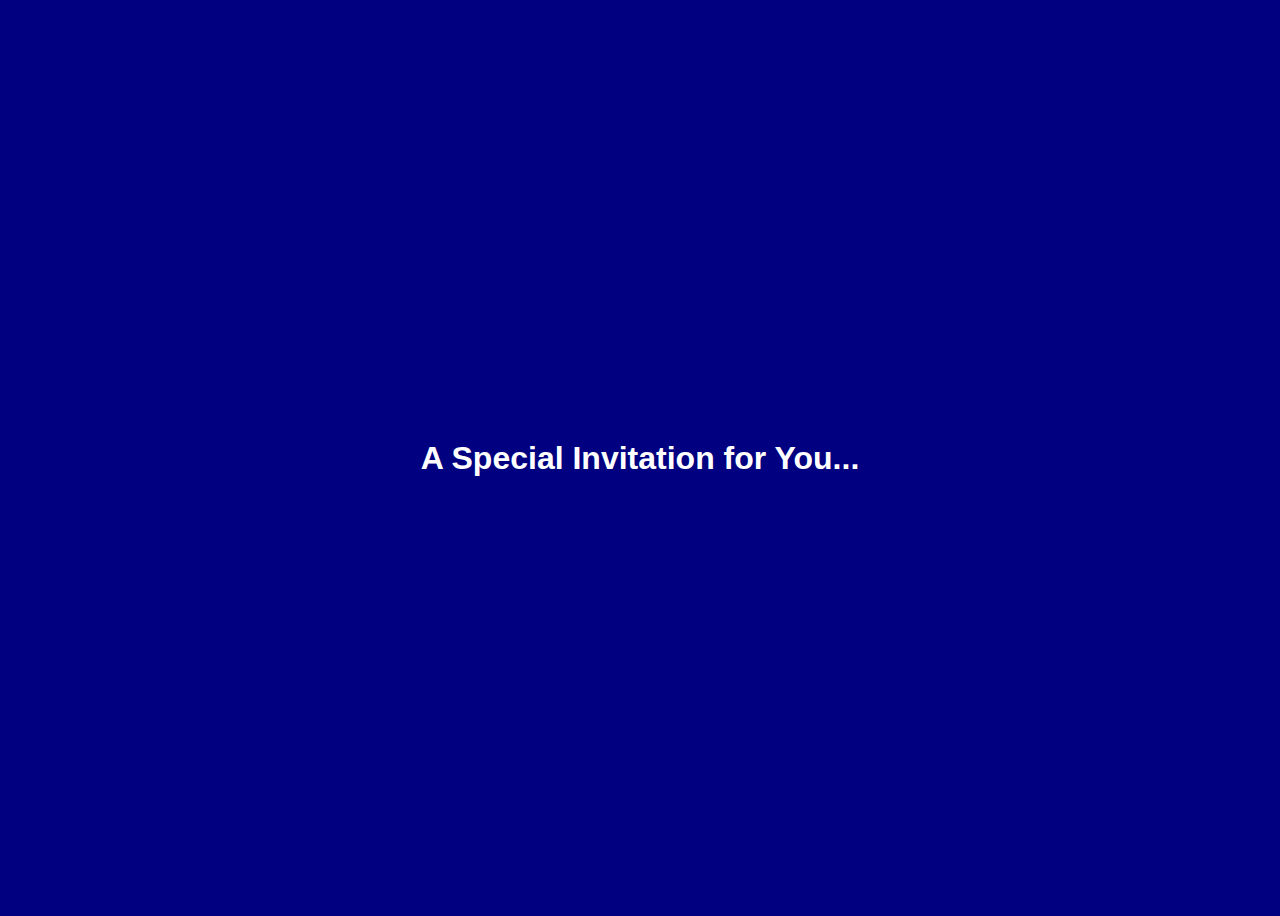
<file: index.html>
<!DOCTYPE html>
<html lang="en">
  <head>
    <meta charset="UTF-8" />
    <meta name="viewport" content="width=device-width, initial-scale=1.0" />
    <title>Pearl Ball Invitation</title>
    <link rel="stylesheet" href="css/landing.css" />
    <script defer src="js/landing.js"></script>
  </head>
  <body>
    <div id="landing-page" class="page">
      <h1 class="fade-in">A Special Invitation for You...</h1>
    </div>
  </body>
</html>
</file>
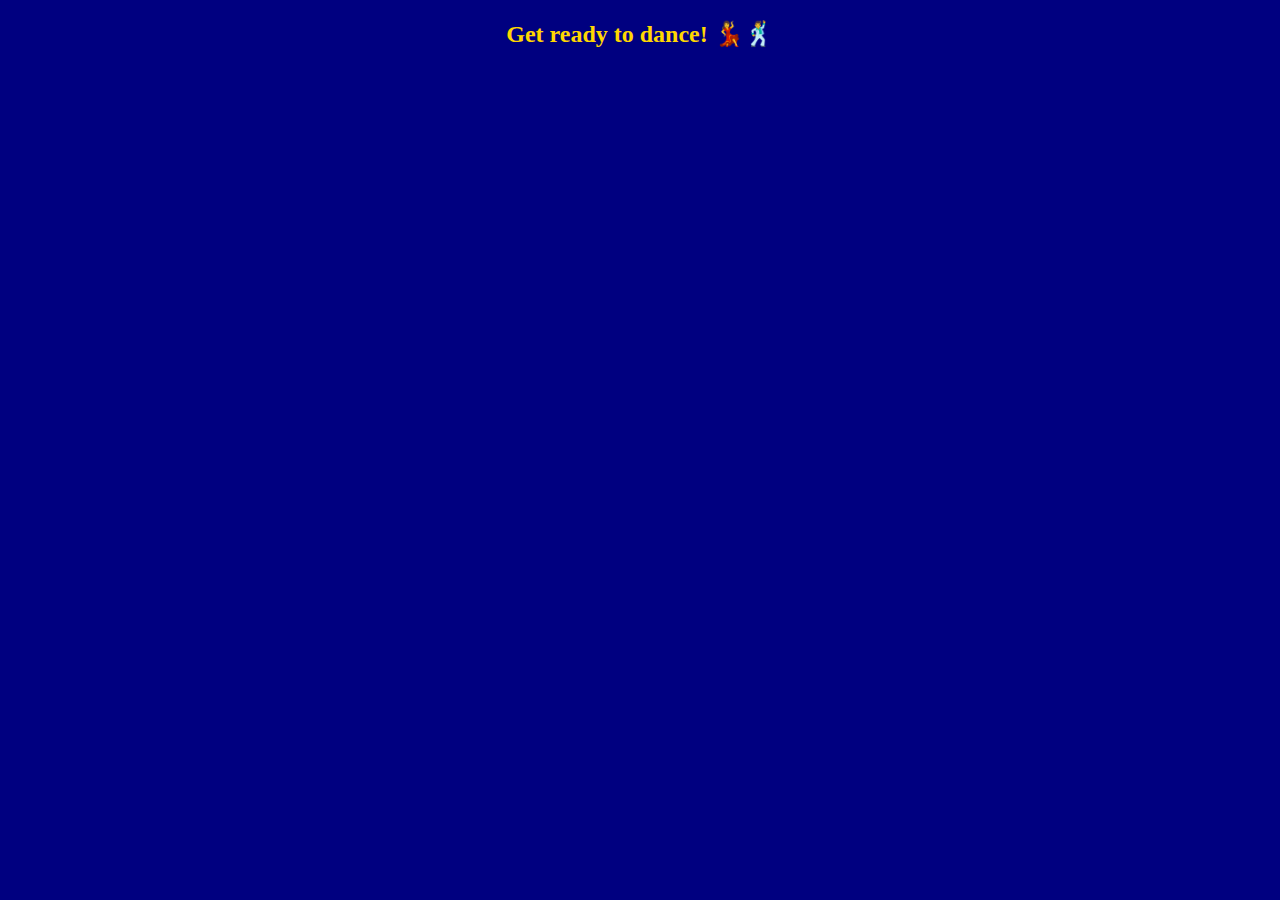
<file: final.html>
<!DOCTYPE html>
<html lang="en">
  <head>
    <meta charset="UTF-8" />
    <meta name="viewport" content="width=device-width, initial-scale=1.0" />
    <title>Final Page</title>
    <link rel="stylesheet" href="css/final.css" />
  </head>
  <body>
    <div id="final-page" class="page">
      <h2>Get ready to dance! 💃🕺</h2>
      <div class="photo-gallery"></div>
    </div>
  </body>
</html>
</file>
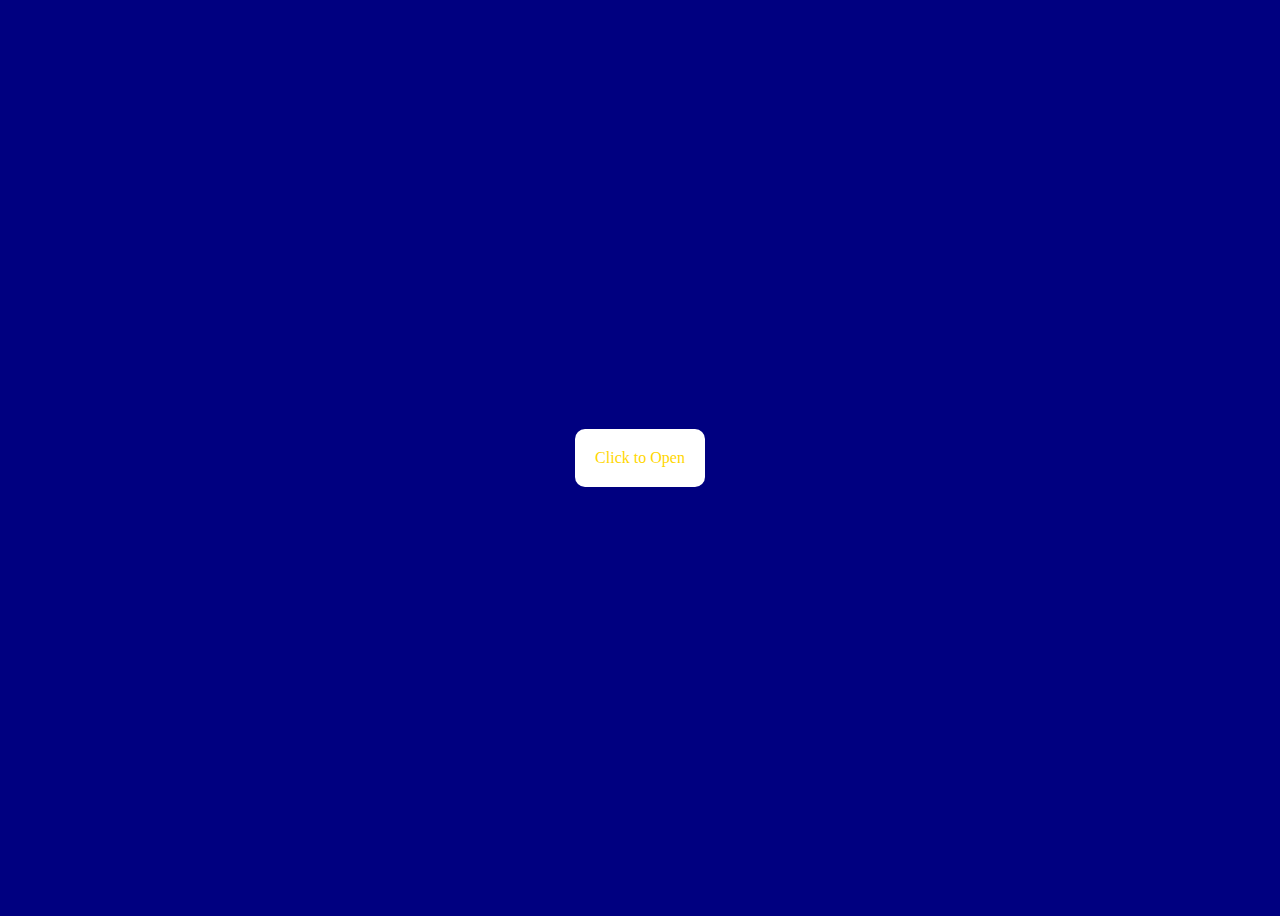
<file: message.html>
<!DOCTYPE html>
<html lang="en">
  <head>
    <meta charset="UTF-8" />
    <meta name="viewport" content="width=device-width, initial-scale=1.0" />
    <title>Message</title>
    <link rel="stylesheet" href="css/message.css" />
    <script defer src="js/message.js"></script>
  </head>
  <body>
    <div id="message-page" class="page">
      <div class="collage left"></div>
      <div class="message-scroll" onclick="unrollScroll()">Click to Open</div>
      <div id="personal-message" class="hidden">
        You make my world brighter... Will you be my date to the Pearl Ball?
      </div>
      <div class="collage right"></div>
    </div>
  </body>
</html>
</file>
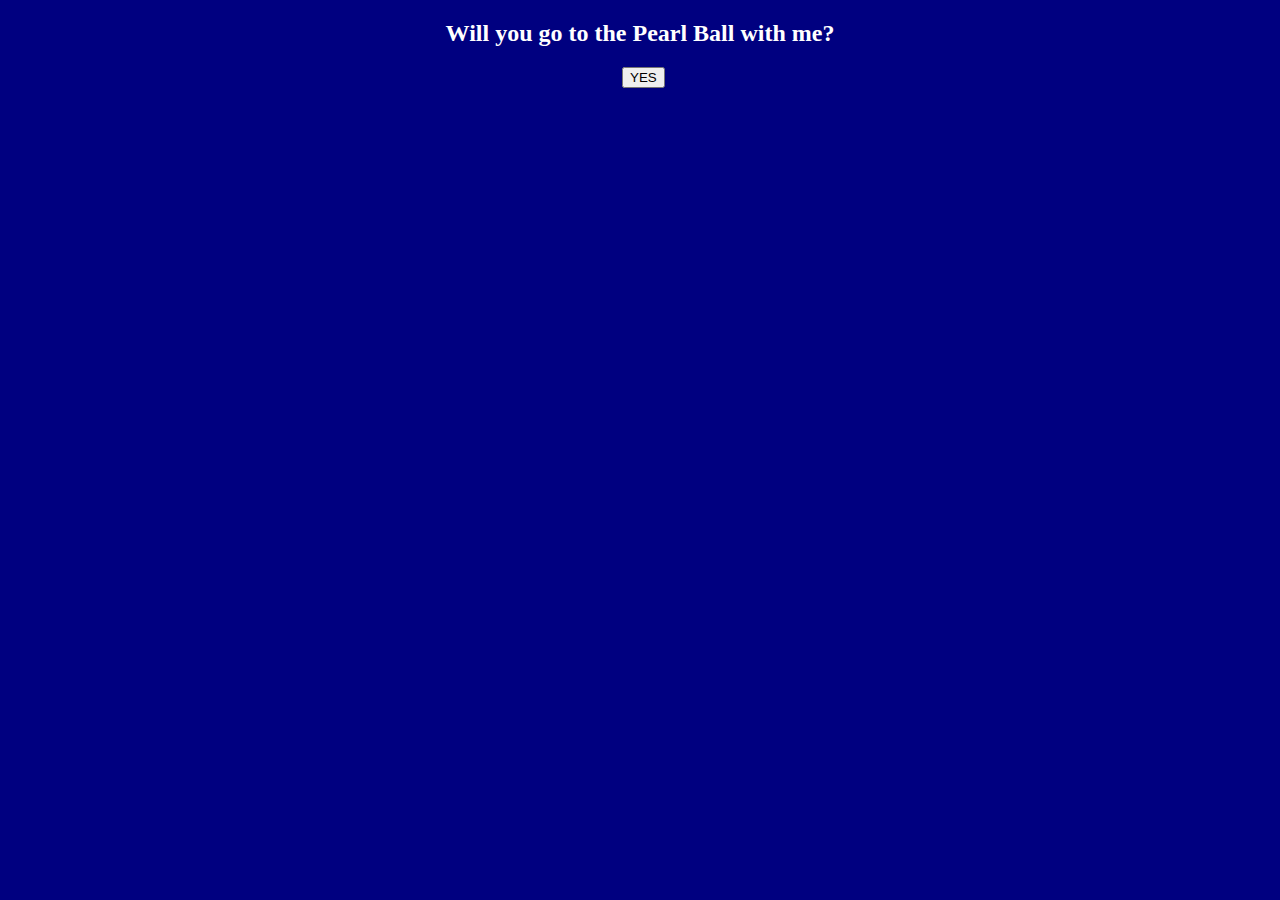
<file: question.html>
<!DOCTYPE html>
<html lang="en">
  <head>
    <meta charset="UTF-8" />
    <meta name="viewport" content="width=device-width, initial-scale=1.0" />
    <title>Pearl Ball Question</title>
    <link rel="stylesheet" href="css/question.css" />
    <script defer src="js/question.js"></script>
  </head>
  <body>
    <div id="final-question-page" class="page">
      <div class="collage-center"></div>
      <h2>Will you go to the Pearl Ball with me?</h2>
      <button id="yes-button" onclick="window.location.href='final.html'">
        YES
      </button>
      <button id="no-button" onclick="triggerNoEffect()">NO</button>
    </div>
  </body>
</html>
</file>
<file: css/landing.css>
body {
  background: navy;
  color: white;
  text-align: center;
  font-family: Arial, sans-serif;
  display: flex;
  justify-content: center;
  align-items: center;
  height: 100vh;
  overflow: hidden;
  animation: fadeIn 2s ease-in;
}

@keyframes fadeIn {
  from {
    opacity: 0;
  }
  to {
    opacity: 1;
  }
}

@keyframes fadeOut {
  from {
    opacity: 1;
  }
  to {
    opacity: 0;
  }
}

.hidden {
  display: none;
}
</file>
<file: css/final.css>
body {
  background: navy;
  color: gold;
  text-align: center;
}
</file>
<file: css/message.css>
body {
  background: navy;
  color: gold;
  display: flex;
  justify-content: center;
  align-items: center;
  height: 100vh;
}

.message-scroll {
  background: white;
  padding: 20px;
  border-radius: 10px;
  cursor: pointer;
  text-align: center;
}

#personal-message {
  display: none;
  background: white;
  padding: 20px;
  border-radius: 10px;
}
</file>
<file: css/question.css>
body {
  background: navy;
  text-align: center;
  color: white;
}

#yes-button {
  position: absolute;
  transition: all 0.3s ease;
}

#no-button:hover + #yes-button {
  font-size: larger;
}
</file>
